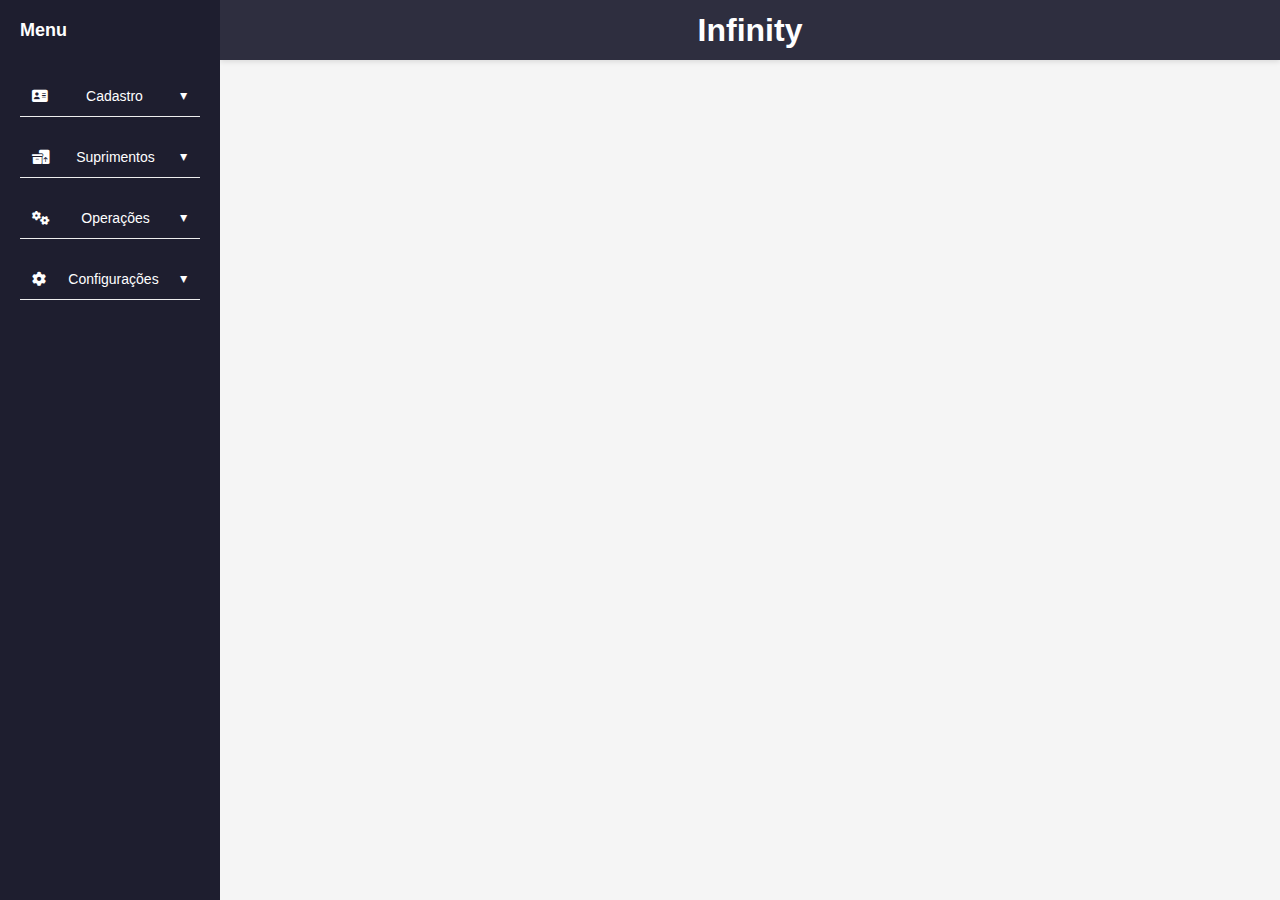
<file: pag_Princ/index.html>
<!DOCTYPE html>
<html lang="pt-br">
<head>
  <meta charset="UTF-8">
  <meta name="viewport" content="width=device-width, initial-scale=1.0">
  <title>Sistema Web</title>
  <link rel="stylesheet" href="https://cdnjs.cloudflare.com/ajax/libs/font-awesome/6.4.0/css/all.min.css">
  <link rel="stylesheet" href="style.css">
  <link rel="icon" type="image/png" sizes="64x64" href="../imagens/favicon.png">
</head>
<body>

  <!-- =========================
       Sidebar Fixa
  ========================= -->
  <aside class="sidebar">
    <h2>Menu</h2>

    <!-- Cadastro -->
    <ul class="menu">
      <li class="menu-item">
        <button class="menu-toggle" aria-expanded="false" aria-controls="submenu-1">
          <i class="fa-solid fa-address-card"></i> Cadastro
        </button>
        <ul id="submenu-1" class="submenu" aria-hidden="true">
          <li><button onclick="abrirSubmenu('../telas/cadastro/html/pessoas.html')"><i class="fa-solid fa-users"></i> Pessoas</button></li>
          <li><button onclick="abrirSubmenu('../telas/cadastro/html/cidades.html')"><i class="fa-solid fa-city"></i> Cidades</button></li>
          <li><button onclick="abrirSubmenu('../telas/cadastro/html/estados.html')"><i class="fa-solid fa-location-pin"></i> Estados</button></li>
          <li><button onclick="abrirSubmenu('../telas/cadastro/html/pais.html')"><i class="fa-solid fa-earth"></i> País</button></li>
        </ul>
      </li>
    </ul>

    <!-- Suprimentos -->
    <ul class="menu">
      <li class="menu-item">
        <button class="menu-toggle" aria-expanded="false" aria-controls="submenu-2">
          <i class="fa-solid fa-boxes-packing"></i> Suprimentos
        </button>
        <ul id="submenu-2" class="submenu" aria-hidden="true">
          <li><button><i class="fa-solid fa-boxes-stacked"></i> Produtos</button></li>
          <li><button><i class="fa-solid fa-ranking-star"></i> Classificação</button></li>
        </ul>
      </li>
    </ul>

    <!-- Operações -->
    <ul class="menu">
      <li class="menu-item">
        <button class="menu-toggle" aria-expanded="false" aria-controls="submenu-3">
          <i class="fa-solid fa-gears"></i> Operações
        </button>
        <ul id="submenu-3" class="submenu" aria-hidden="true">
          <li><button><i class="fa-solid fa-paste"></i> Orçamentos</button></li>
          <li><button><i class="fa-solid fa-clipboard-check"></i> Pedidos</button></li>
          <li><button><i class="fa-solid fa-receipt"></i> Notas Fiscais</button></li>
        </ul>
      </li>
    </ul>

    <!-- Configurações -->
    <ul class="menu">
      <li class="menu-item">
        <button class="menu-toggle" aria-expanded="false" aria-controls="submenu-4">
          <i class="fa-solid fa-gear"></i> Configurações
        </button>
        <ul id="submenu-4" class="submenu" aria-hidden="true">
          <li><button><i class="fa-solid fa-industry"></i> Empresa</button></li>
          <li><button><i class="fa-solid fa-sliders"></i> Sistema</button></li>
        </ul>
      </li>
    </ul>
  </aside>

  <!-- =========================
       Conteúdo Principal
  ========================= -->
  <div class="main">
    <!-- Topbar -->
    <div class="topbar">
      <h1>Infinity</h1>
    </div>

    <!-- Main interno -->
    <main>
      <div class="background-logo"></div>
      <iframe id="submenu-frame" src="" frameborder="0"></iframe>
    </main>
  </div>

  <script src="logica.js"></script>
</body>
</html>
</file>
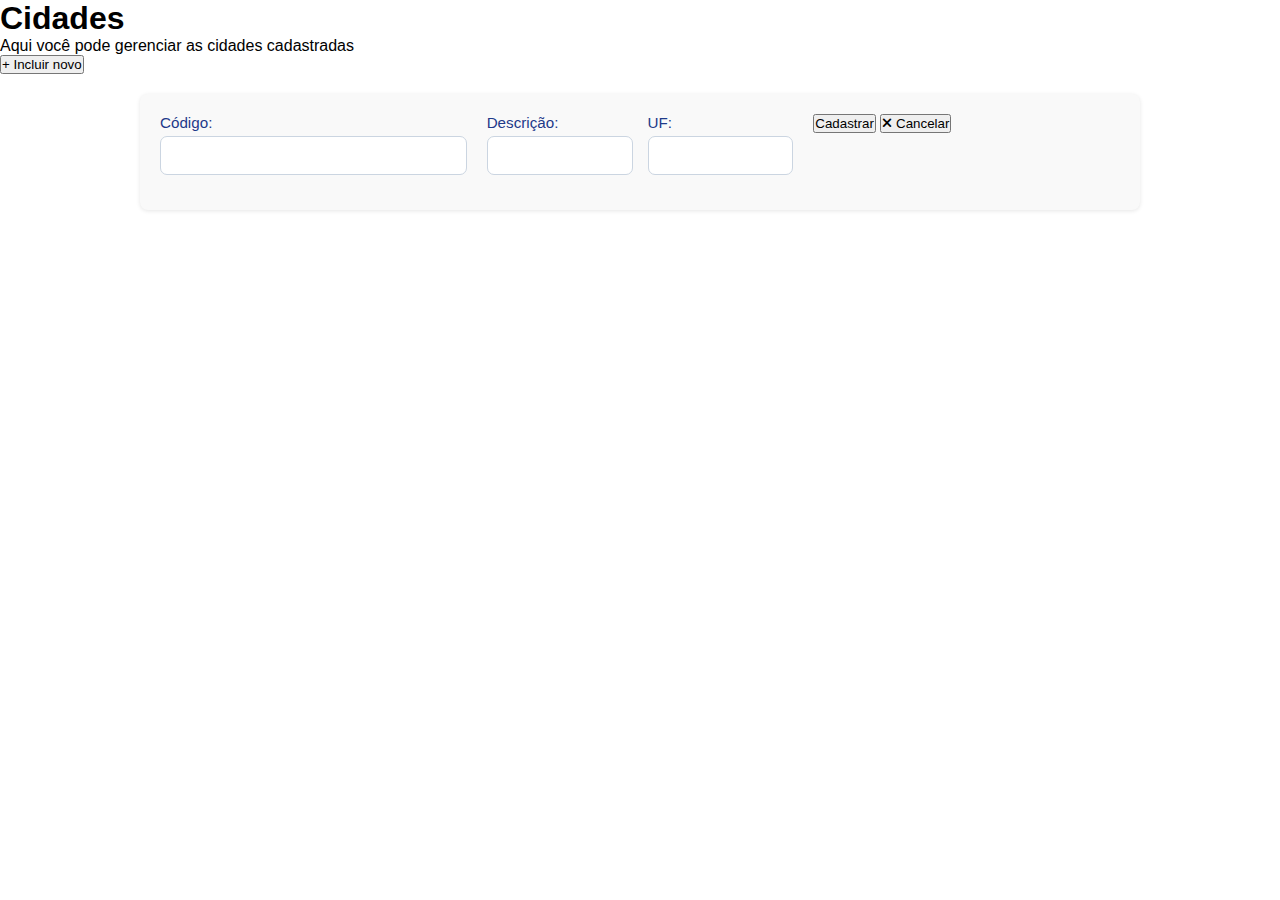
<file: telas/cadastro/html/cidades.html>
<!DOCTYPE html>
<html lang="pt-br">
<head>
  <meta charset="UTF-8">
  <meta name="viewport" content="width=device-width, initial-scale=1.0">
  <link rel="stylesheet" href="../css/pess.css">
  <link rel="stylesheet" href="https://cdnjs.cloudflare.com/ajax/libs/font-awesome/6.4.0/css/all.min.css">
  <title>Cadastro de Pessoas</title>
</head>
<body>
  <div class="page-wrapper">

    <!-- Cabeçalho -->
    <div class="header-container">
      <div class="header-left">
        <h1>Cidades</h1>
        <span>Aqui você pode gerenciar as cidades cadastradas</span>
      </div>
      <div class="header-right">
        <button id="btnIncluir" class="cad-novo">+ Incluir novo</button>
      </div>
    </div>

    <!-- Lista -->
    <section id="lista" class="lista-pessoas transicao ativo">
      <table class="crud">
        <thead></thead>
        <tbody id="tabela-dados"></tbody>
      </table>
    </section>  

    <!-- Formulário -->
    <section class="formulario-pessoa transicao" id="formulario">
      <form id="form">       

        <!-- Linha Código -->
        <div class="form-row full">
          <div class="form-group codigo">
            <label for="razao">Código:</label>
            <input type="text" id="razao" name="razao" required>
          </div>
        </div>

        <!-- Linha Descrição + UF -->
        <div class="form-row grid-dupla">
          <div class="form-group descricao">
            <label for="fantasia">Descrição:</label>
            <input type="text" id="fantasia" name="fantasia">
          </div>
          <div class="form-group uf">
            <label for="endereco">UF:</label>
            <input type="text" id="endereco" name="endereco" required>
          </div>
        </div>
        
        <div class="botoes-container">
          <button type="submit" class="btn-cadastrar">Cadastrar</button>
          <button type="reset" class="btn-excluir" id="btn-cancelar">
            <i class="fa fa-times"></i> Cancelar
          </button>
        </div>
      </form>
    </section> 

  </div>

  <script src="../js/tab.js"></script>
</body>
</html>
</file>
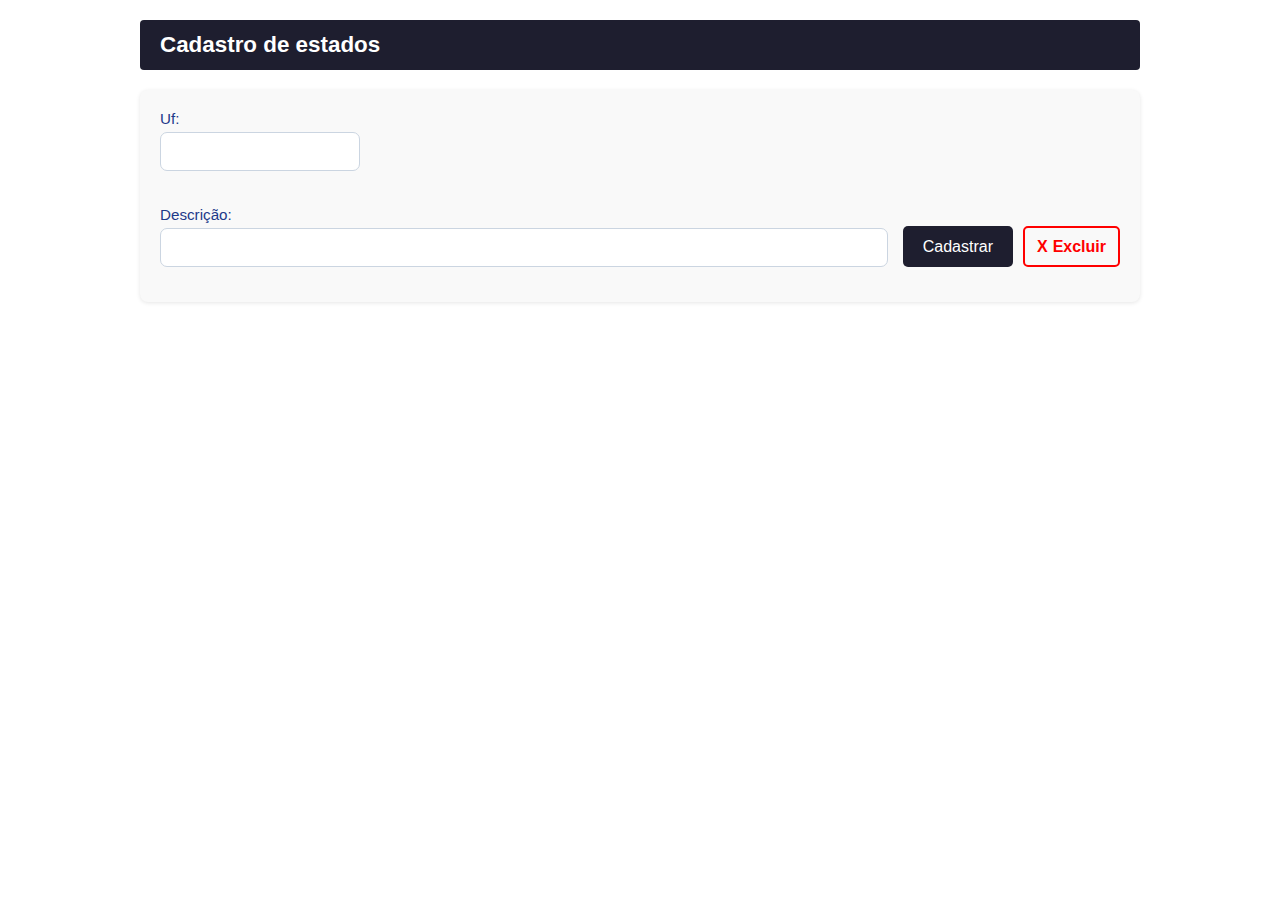
<file: telas/cadastro/html/estados.html>
<!DOCTYPE html>
<html lang="en">
<head>
    <meta charset="UTF-8">
    <meta name="viewport" content="width=device-width, initial-scale=1.0">
    <link rel="stylesheet" href="../css/cid.css">
</head>
<body>
    <h2>Cadastro de estados</h2>
    <form>
        <div class="form-row full">
            <div class="form-group cod">
                <label for="cod">Uf: </label>
                <input type="text" id="cod" name="cod" required>
            </div>
        </div>
        <div class="form-row linha2">   
            <div class="form-group desc">
                <label for="cep">Descrição:</label>
                <input type="text" id="cep" name="cep" required>
            </div>

        <div class="botoes-container">
            <button type="submit" class="btn-cadastrar">Cadastrar</button>
            <button type="reset" class="btn-excluir"><span class= "x">X</span> Excluir</button>
        </div>
    </form>
    
</body>
</html>
</file>
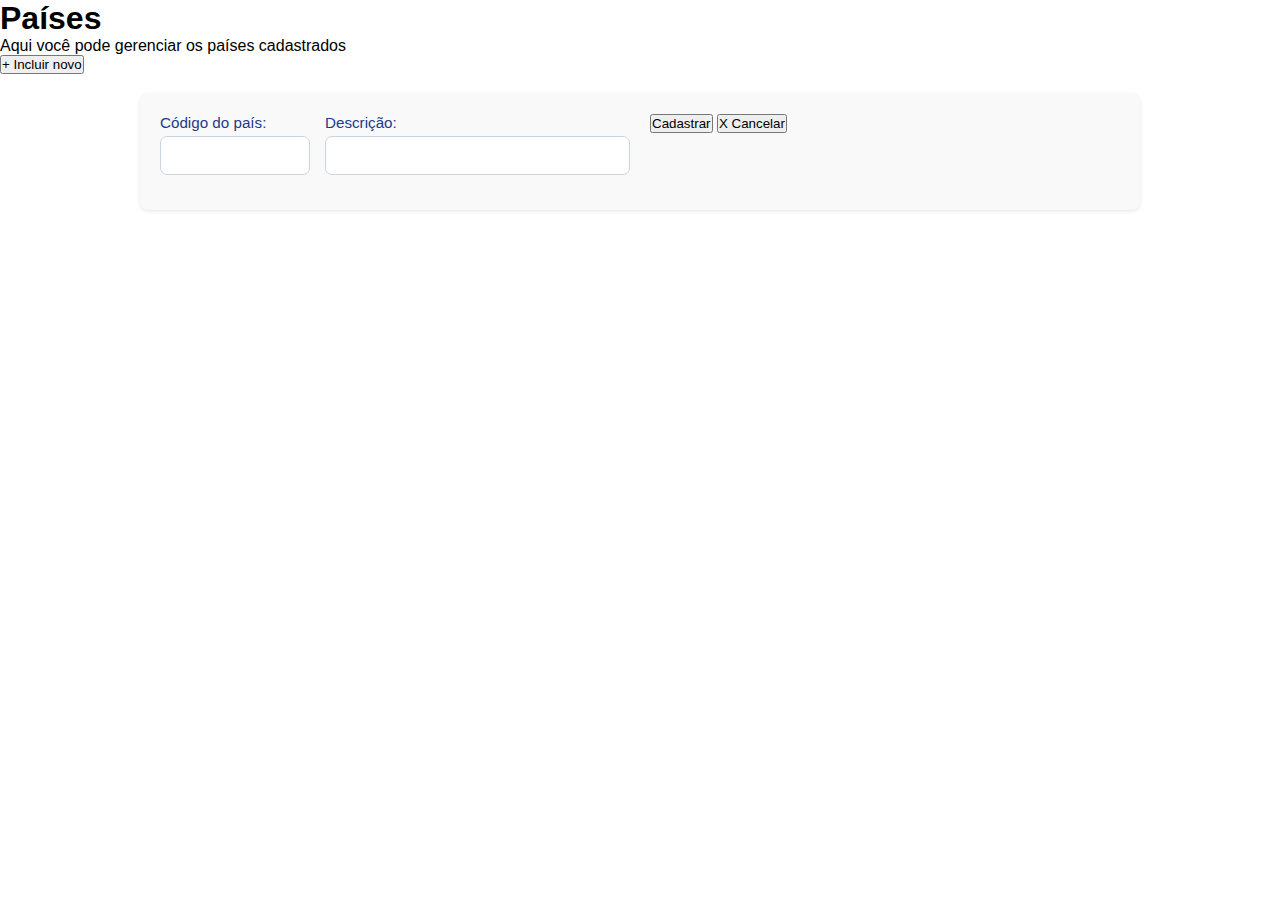
<file: telas/cadastro/html/pais.html>
<!DOCTYPE html>
<html lang="pt-br">
<head>
  <meta charset="UTF-8">
  <meta name="viewport" content="width=device-width, initial-scale=1.0">
  <link rel="stylesheet" href="https://cdnjs.cloudflare.com/ajax/libs/font-awesome/6.4.0/css/all.min.css">
  <link rel="stylesheet" href="../css/pess.css">
  <title>Cadastro de Países</title>
</head>
<body>
  <div class="page-wrapper">

    <!-- Cabeçalho -->
    <div class="header-container">
      <div class="header-left">
        <h1>Países</h1>
        <span>Aqui você pode gerenciar os países cadastrados</span>
      </div>
      <div class="header-right">
        <button id="btnIncluir" class="cad-novo">+ Incluir novo</button>
      </div>
    </div>

    <!-- Lista de países -->
    <section id="lista" class="lista-pessoas transicao ativo">
      <table class="crud">
        <thead></thead>
        <tbody id="tabela-dados"></tbody>
      </table>
    </section>

    <!-- Formulário -->
    <section class="formulario-pessoa transicao" id="formulario">
      <form id="form">

        <div class="form-row">
          <div class="form-group" style="flex: 0 0 150px;"> <!-- menor para código -->
            <label for="cod">Código do país:</label>
            <input type="text" id="cod" name="cod" required>
          </div>

          <div class="form-group" style="flex: 1;"> <!-- maior para descrição -->
            <label for="descricao">Descrição:</label>
            <input type="text" id="descricao" name="descricao" required>
          </div>
        </div>

        <div class="botoes-container">
          <button type="submit" class="btn-cadastrar">Cadastrar</button>
          <button type="reset" class="btn-excluir" id="btn-cancelar">
            <span class="x">X</span> Cancelar
          </button>
        </div>

      </form>
    </section>

  </div>

  <script src="../js/tab.js"></script>
</body>
</html>
</file>
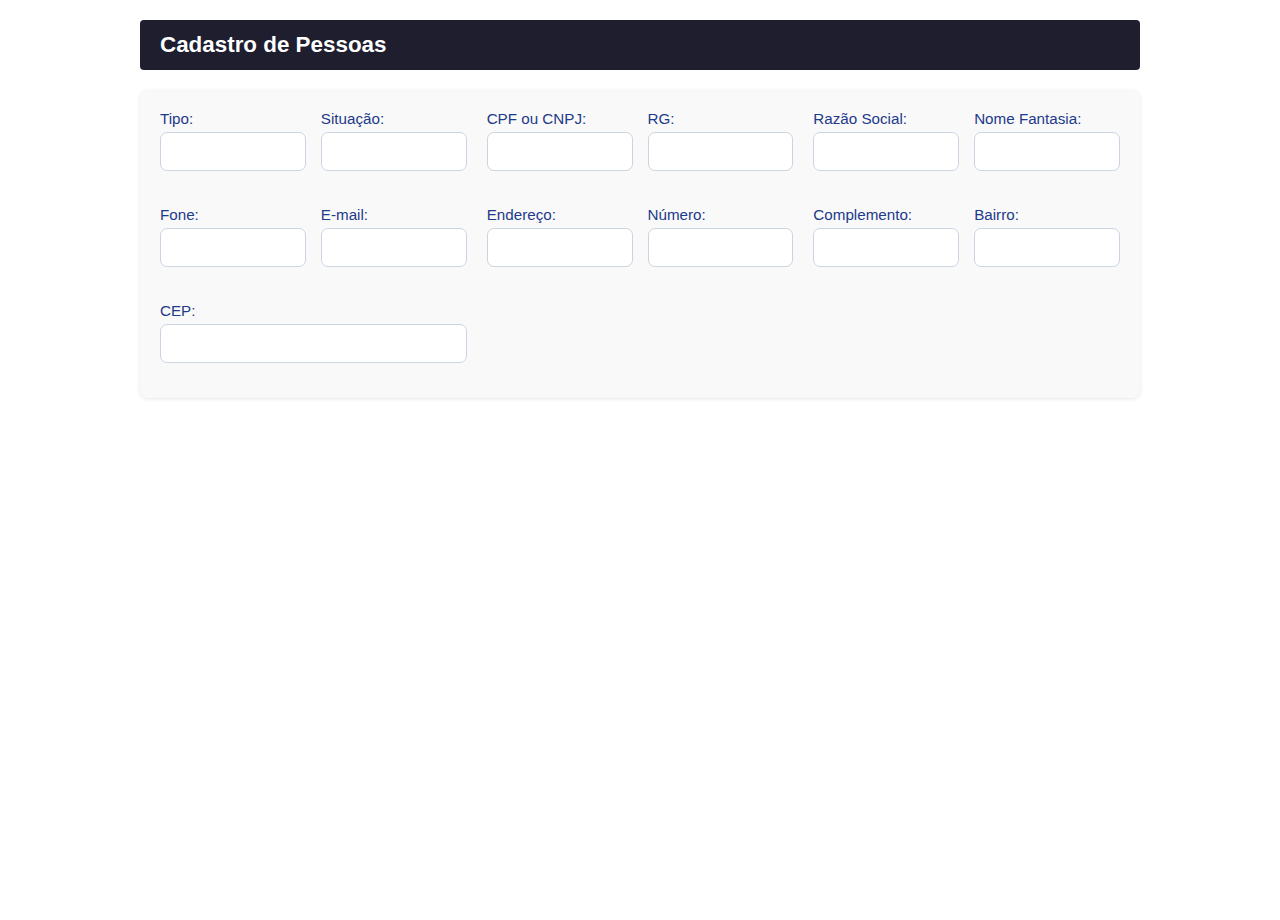
<file: telas/cadastro/html/pessoas.html>
<!DOCTYPE html>
<html lang="pt-br">
<head>
    <meta charset="UTF-8">
    <meta name="viewport" content="width=device-width, initial-scale=1.0">
    <link rel="stylesheet" href="../css/pess.css">
</head>
<body>
    <h2>Cadastro de Pessoas</h2>
    <form>
        <div class="form-row">
            <div class="form-group">
                <label for="tipo">Tipo:</label>
                <input type="text" id="tipo" name="tipo" required>
            </div>
            <div class="form-group">
                <label for="situacao">Situação:</label>
                <input type="text" id="situacao" name="situacao" required>
            </div>
        </div>

        <div class="form-row">
            <div class="form-group">
                <label for="cnpf">CPF ou CNPJ:</label>
                <input type="text" id="cnpf" name="cnpf" required>
            </div>
            <div class="form-group">
                <label for="rg">RG:</label>
                <input type="text" id="rg" name="rg" required>
            </div>
        </div>

        <div class="form-row">
            <div class="form-group">
                <label for="razao">Razão Social:</label>
                <input type="text" id="razao" name="razao" required>
            </div>
            <div class="form-group">
                <label for="nm_fant">Nome Fantasia:</label>
                <input type="text" id="nm_fant" name="nm_fant" required>
            </div>
        </div>

        <div class="form-row">
            <div class="form-group">
                <label for="fone">Fone:</label>
                <input type="text" id="fone" name="fone" required>
            </div>
            <div class="form-group">
                <label for="email">E-mail:</label>
                <input type="text" id="email" name="email" required>
            </div>
        </div>

        <div class="form-row">
            <div class="form-group">
                <label for="endereco">Endereço:</label>
                <input type="text" id="endereco" name="endereco" required>
            </div>
            <div class="form-group">
                <label for="nmr">Número:</label>
                <input type="text" id="nmr" name="nmr" required>
            </div>
        </div>

        <div class="form-row">
            <div class="form-group">
                <label for="complemento">Complemento:</label>
                <input type="text" id="complemento" name="complemento" required>
            </div>
            <div class="form-group">
                <label for="bairro">Bairro:</label>
                <input type="text" id="bairro" name="bairro" required>
            </div>
        </div>

        <div class="form-row">
            <div class="form-group">
                <label for="cep">CEP:</label>
                <input type="text" id="cep" name="cep" required>
            </div>
        </div>
    </form>
</body>
</html>
</file>
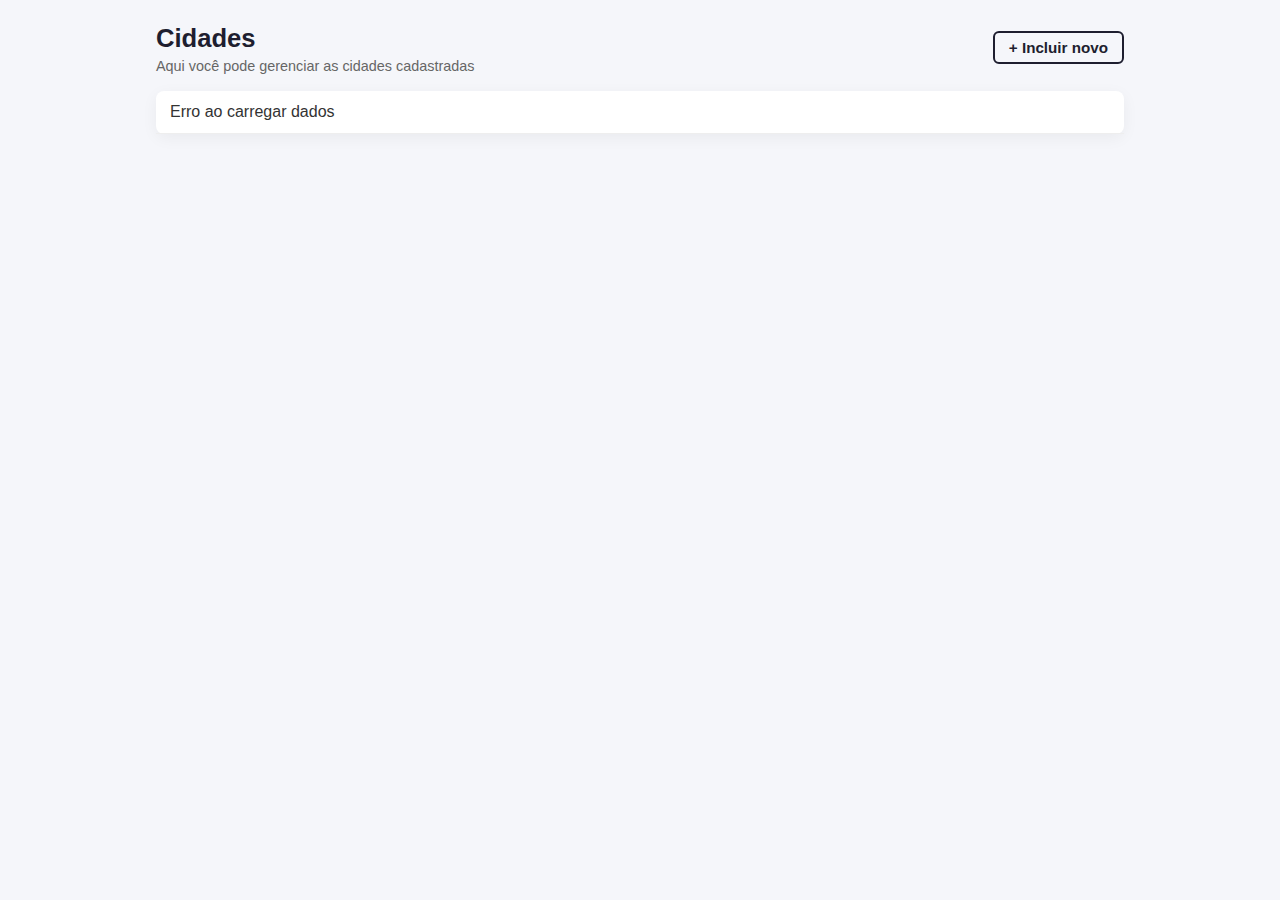
<file: Front_end/telas/cadastro/html/cidades.html>
<!DOCTYPE html>
<html lang="pt-br">
<head>
  <meta charset="UTF-8">
  <meta name="viewport" content="width=device-width, initial-scale=1.0">
  <link rel="stylesheet" href="../css/pess.css">
  <link rel="stylesheet" href="https://cdnjs.cloudflare.com/ajax/libs/font-awesome/6.4.0/css/all.min.css">
  <title>Cadastro de Cidades</title>
</head>
<body>
  <div class="page-wrapper">

    <!-- Cabeçalho -->
    <div class="header-container">
      <div class="header-left">
        <h1>Cidades</h1>
        <span>Aqui você pode gerenciar as cidades cadastradas</span>
      </div>
      <div class="header-right">
        <button id="btnIncluir" class="cad-novo">+ Incluir novo</button>
      </div>
    </div>

    <!-- Lista de registros -->
    <section id="lista" class="lista-pessoas transicao ativo" data-entity="cidades">
      <table class="crud">
        <thead></thead>
        <tbody id="tabela-dados"></tbody>
      </table>
    </section>  

    <!-- Formulário de cadastro/edição -->
    <section class="formulario-pessoa transicao" id="formulario">
      <form id="form">       

        <!-- Código -->
        <div class="form-row full">
          <div class="form-group codigo">
            <label for="cd_cidade">Código:</label>
            <input type="text" id="cd_cidade" name="cd_cidade" required>
          </div>
        </div>

        <!-- Nome da Cidade -->
        <div class="form-row full">
          <div class="form-group descricao">
            <label for="nm_cidade">Nome da Cidade:</label>
            <input type="text" id="nm_cidade" name="nm_cidade" required>
          </div>
        </div>

        <!-- UF e Código do País -->
        <div class="form-row grid-dupla">
          <div class="form-group uf">
            <label for="uf">UF:</label>
            <input type="text" id="uf" name="uf">
          </div>
          <div class="form-group pais">
            <label for="cd_pais">Código do País:</label>
            <input type="text" id="cd_pais" name="cd_pais">
          </div>
        </div>
        
        <!-- Botões -->
        <div class="botoes-container">
          <button type="submit" class="btn-cadastrar">Cadastrar</button>
          <button type="reset" class="btn-excluir" id="btn-cancelar">
            <i class="fa fa-times"></i> Cancelar
          </button>
        </div>
      </form>
    </section> 

  </div>

  <!-- JS do CRUD -->
  <script src="../js/tab.js"></script>
</body>
</html>
</file>
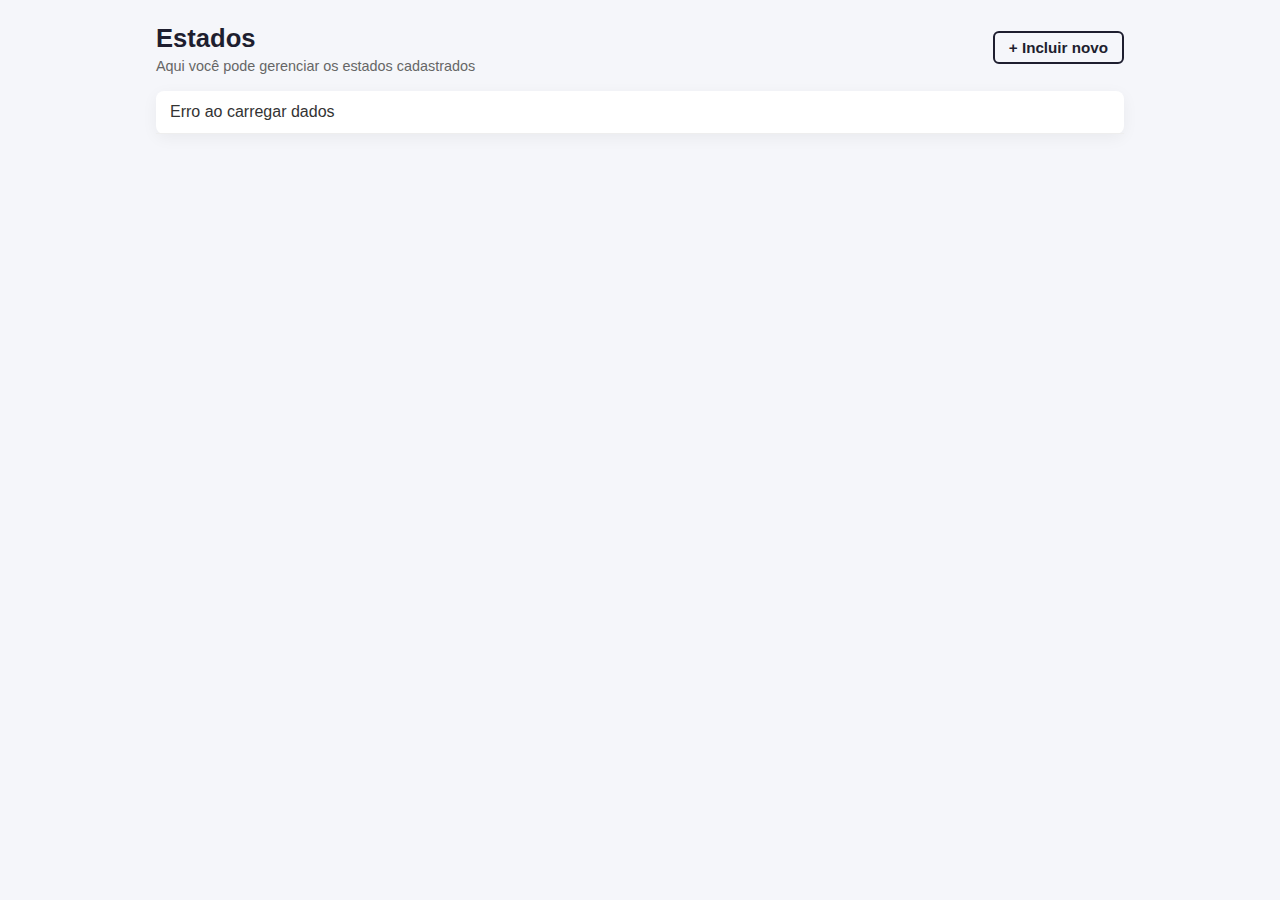
<file: Front_end/telas/cadastro/html/estados.html>
<!DOCTYPE html>
<html lang="pt-br">
<head>
  <meta charset="UTF-8">
  <meta name="viewport" content="width=device-width, initial-scale=1.0">
  <link rel="stylesheet" href="https://cdnjs.cloudflare.com/ajax/libs/font-awesome/6.4.0/css/all.min.css">
  <link rel="stylesheet" href="../css/pess.css">
  <title>Cadastro de estados</title>
</head>
<body>
  <div class="page-wrapper">

    <!-- Cabeçalho -->
    <div class="header-container">
      <div class="header-left">
        <h1>Estados</h1>
        <span>Aqui você pode gerenciar os estados cadastrados</span>
      </div>
      <div class="header-right">
        <button id="btnIncluir" class="cad-novo">+ Incluir novo</button>
      </div>
    </div>

    <!-- Lista de países -->
    <section id="lista" class="lista-pessoas transicao ativo" data-entity="estados">
      <table class="crud">
        <thead></thead>
        <tbody id="tabela-dados"></tbody>
      </table>
    </section>

    <!-- Formulário -->
    <section class="formulario-pessoa transicao" id="formulario">
      <form id="form">
        <!-- Linha UF -->
        <div class="form-row full">
            <div class="form-group uf">
                <label for="cod">UF: </label>
                <input type="text" id="cod" name="cod" required>
            </div>
        </div>

        <!-- Linha Descrição -->
        <div class="form-row full">   
            <div class="form-group descricao">
                <label for="cep">Descrição:</label>
                <input type="text" id="cep" name="cep" required>
            </div>
        </div>

        <!-- Botões -->
        <div class="botoes-container">
            <button type="submit" class="btn-cadastrar">Cadastrar</button>
            <button type="reset" id="btn-cancelar" class="btn-excluir"><span class="x">X</span> Excluir</button>
        </div>
      </form>
    </section>
  </div>
  <script src="../js/tab.js"></script>
</body>
</html>
</file>
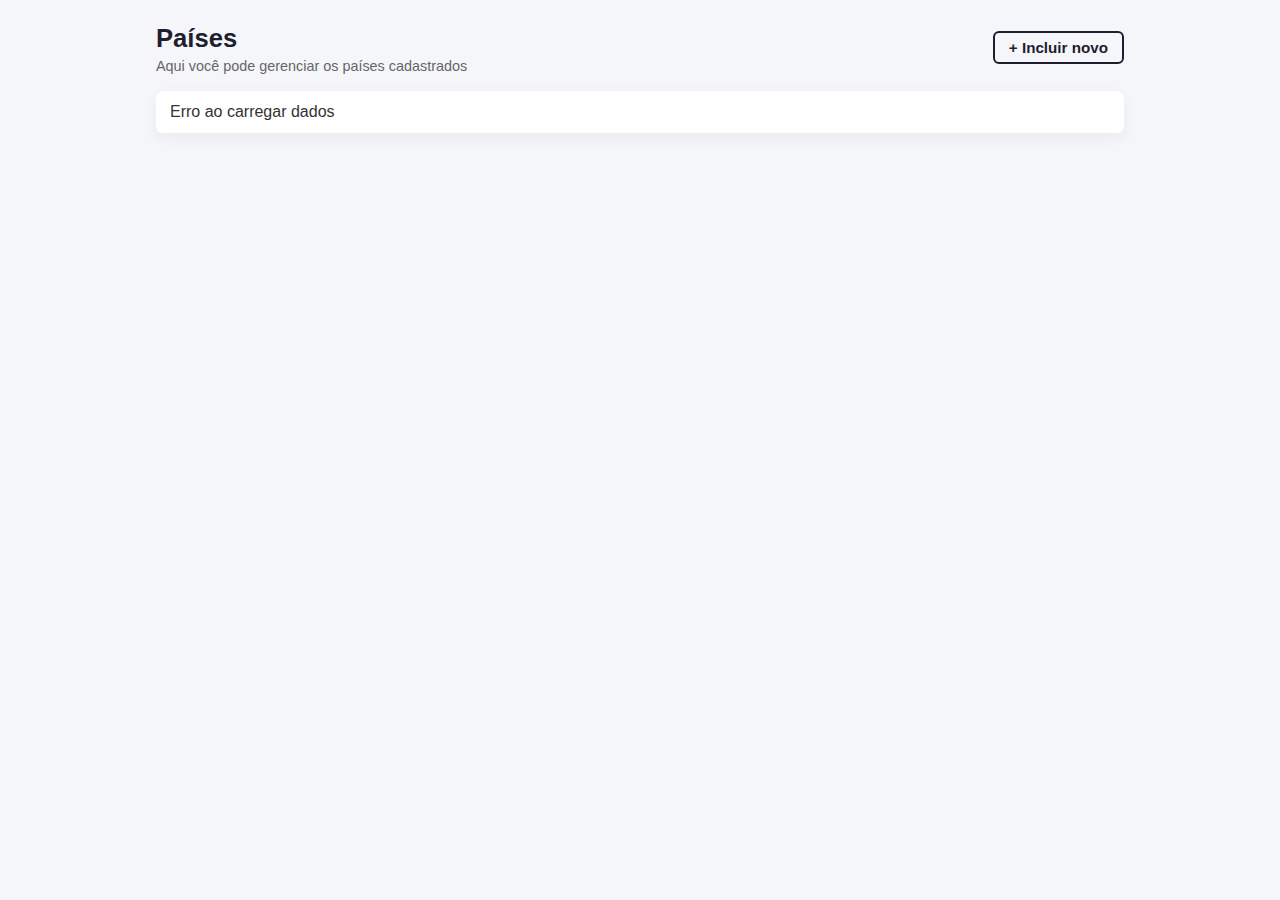
<file: Front_end/telas/cadastro/html/pais.html>
<!DOCTYPE html>
<html lang="pt-br">
<head>
  <meta charset="UTF-8">
  <meta name="viewport" content="width=device-width, initial-scale=1.0">
  <link rel="stylesheet" href="https://cdnjs.cloudflare.com/ajax/libs/font-awesome/6.4.0/css/all.min.css">
  <link rel="stylesheet" href="../css/pess.css">
  <title>Cadastro de Países</title>
</head>
<body>
  <div class="page-wrapper">

    <!-- Cabeçalho -->
    <div class="header-container">
      <div class="header-left">
        <h1>Países</h1>
        <span>Aqui você pode gerenciar os países cadastrados</span>
      </div>
      <div class="header-right">
        <button id="btnIncluir" class="cad-novo">+ Incluir novo</button>
      </div>
    </div>

    <!-- Lista de países -->
    <section id="lista" class="lista-pessoas transicao ativo " data-entity="paises">
      <table class="crud">
        <thead></thead>
        <tbody id="tabela-dados"></tbody>
      </table>
    </section>

    <!-- Formulário -->
    <section class="formulario-pessoa transicao" id="formulario">
      <form id="form">

        <div class="form-row">
          <div class="form-group" style="flex: 0 0 150px;"> <!-- menor para código -->
            <label for="cod">Código do país:</label>
            <input type="text" id="cod" name="cod" required>
          </div>

          <div class="form-group" style="flex: 1;"> <!-- maior para descrição -->
            <label for="descricao">Descrição:</label>
            <input type="text" id="descricao" name="descricao" required>
          </div>
        </div>

        <div class="botoes-container">
          <button type="submit" class="btn-cadastrar">Cadastrar</button>
          <button type="reset" class="btn-excluir" id="btn-cancelar">
            <span class="x">X</span> Cancelar
          </button>
        </div>

      </form>
    </section>

  </div>

  <script src="../js/tab.js"></script>
</body>
</html>
</file>
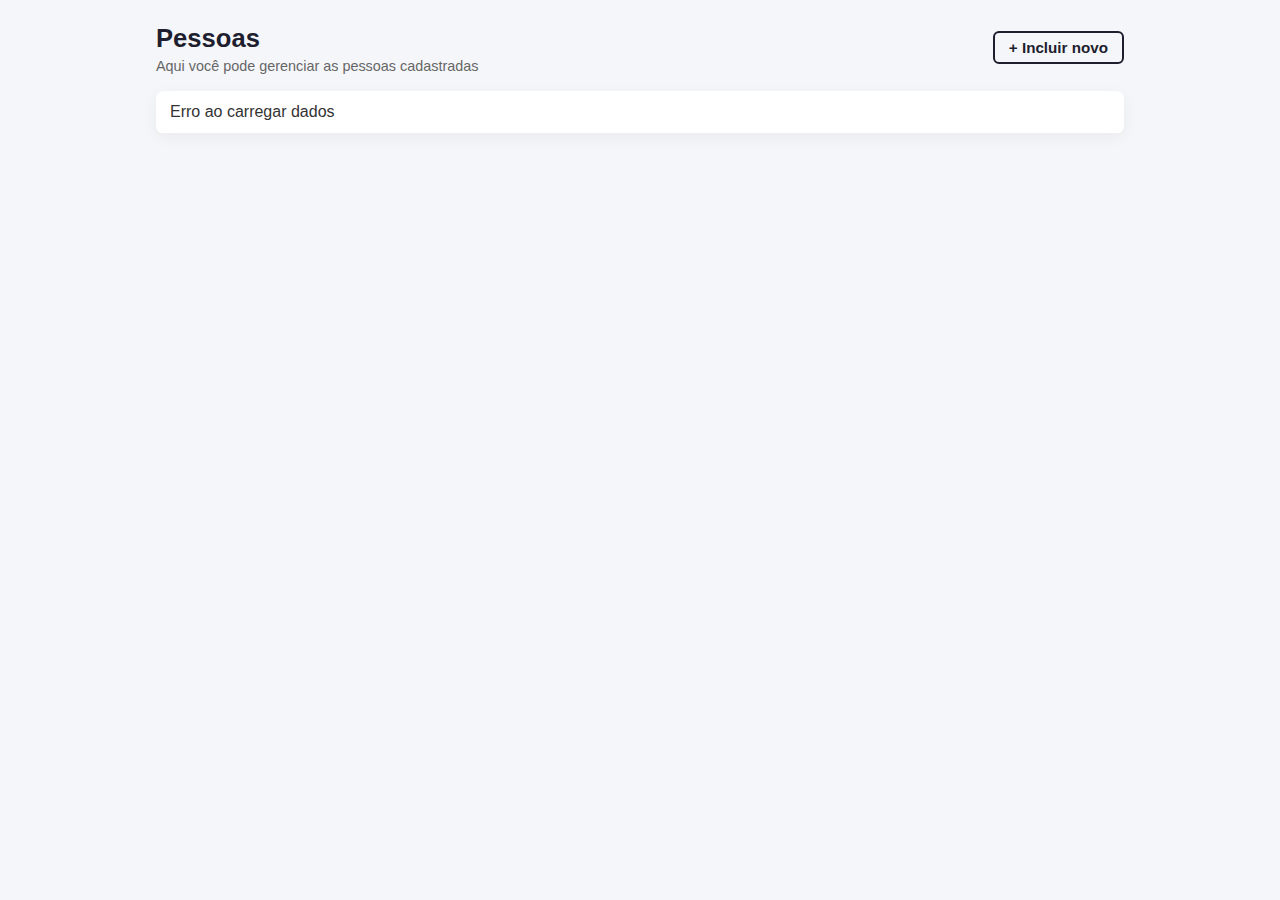
<file: Front_end/telas/cadastro/html/pessoas.html>
<!DOCTYPE html>
<html lang="pt-br">
<head>
  <meta charset="UTF-8">
  <meta name="viewport" content="width=device-width, initial-scale=1.0">
  <link rel="stylesheet" href="../css/pess.css">
  <link rel="stylesheet" href="https://cdnjs.cloudflare.com/ajax/libs/font-awesome/6.4.0/css/all.min.css">
  <title>Cadastro de Pessoas</title>
</head>
<body>
  <div class="page-wrapper">

    <!-- Cabeçalho -->
    <div class="header-container">
      <div class="header-left">
        <h1>Pessoas</h1>
        <span>Aqui você pode gerenciar as pessoas cadastradas</span>
      </div>
      <div class="header-right">
        <button id="btnIncluir" class="cad-novo">+ Incluir novo</button>
      </div>
    </div>

    <!-- Lista -->
    <section id="lista" class="lista-pessoas transicao ativo" data-entity="pessoas">
      <table class="crud">
        <thead></thead>
        <tbody id="tabela-dados"></tbody>
      </table>
    </section>  

    <!-- Formulário -->
    <section class="formulario-pessoa transicao" id="formulario">
      <form id="form">

        <div class="form-row">
          <div class="form-group">
            <label for="tipo">* Tipo</label>
            <select id="tipo" name="tipo" required>
              <option value="">Selecione...</option>
              <option value="fisica">Pessoa Física</option>
              <option value="juridica">Pessoa Jurídica</option>
              <option value="exterior">Exterior</option>
              <option value="outro">Outro</option>
            </select>
          </div>
          <div class="form-group">
            <label for="cnpf">* CNPJ/CPF</label>
            <input type="text" id="cpf" name="cpf" maxlength="18" required>
          </div>
        </div>
        
        <div class="form-row full">
          <div class="form-group">
            <label for="razao">* Nome/Razão Social</label>
            <input type="text" id="razao" name="razao" required>
          </div>
        </div>

        <div class="form-row full">
          <div class="form-group">
            <label for="fantasia">Fantasia</label>
            <input type="text" id="fantasia" name="fantasia">
          </div>
        </div>
        
        <div class="form-row">
          <div class="form-group">
            <label for="endereco">Endereço</label>
            <input type="text" id="endereco" name="endereco" >
          </div>
          <div class="form-group">
            <label for="numero">Número</label>
            <input type="text" id="numero" name="numero" >
          </div>
        </div>

        <div class="form-row">
          <div class="form-group">
            <label for="bairro">Bairro</label>
            <input type="text" id="bairro" name="bairro">
          </div>
          <div class="form-group">
            <label for="complemento">Complemento</label>
            <input type="text" id="complemento" name="complemento">
          </div>
        </div>

        <div class="form-row">
          <div class="form-group">
            <label for="cidade">Cidade</label>
            <input type="text" id="cidade" name="cidade">
          </div>
          <div class="form-group">
            <label for="cep">CEP</label>
            <input type="text" id="cep" name="cep"  placeholder="xxxxx-xxx">
          </div>
        </div>
        
        <div class="form-row">
          <div class="form-group">
            <label for="email">Email</label>
            <input type="email" id="email" name="email" placeholder="@">
          </div>
          <div class="form-group">
            <label for="fone">* Fone</label>
            <input type="text" id="telefone" name="telefone" required placeholder="(xx) xxxxx-xxxx">
          </div>
        </div>

        <div class="botoes-container">
          <button type="submit" class="btn-cadastrar">Cadastrar</button>
          <button type="reset" class="btn-excluir" id="btn-cancelar">
            <i class="fa fa-times"></i> Cancelar
          </button>
        </div>

      </form>
    </section> 

  </div>

  <script src="../js/tab.js"></script>
</body>
</html>
</file>
<file: pag_Princ/style.css>
/* Reset básico */
* {
  margin: 0;
  padding: 0;
  box-sizing: border-box;
  font-family: 'Segoe UI', sans-serif;
}

/* Sidebar */
.sidebar 
{
  position: fixed;
  left: 0;
  top: 0;
  width: 220px;
  height: 100vh;
  background-color: #1E1E2F; 
  color: #fff;
  padding: 20px;
  display: flex;
  flex-direction: column;
  gap: 20px;
}

.sidebar h2 
{
  font-size: 18px;
  margin-bottom: 15px;
}

.sidebar ul 
{
  list-style: none;
}

.sidebar ul li a 
{
  text-decoration: none;
  color: #fff;
  display: block;
  padding: 10px;
  border-radius: 5px;
  transition: 0.3s;
}

.sidebar ul li a:hover 
{
  background-color: #343454; /* efeito hover */
}

/*Menu*/
.menu
{
  list-style: none;
  margin: 0;
  padding: 0;
}

.menu-item
{
  border-bottom: 1px solid #eee;
}

.menu-toggle
{
  width: 100%;
  background: none;
  border: none;
  text-align: left;
  padding: 12px;
  font-size: 14px;
  cursor: pointer;
  display: flex;
  justify-content: space-between;
  align-items: center;
  color: #ffffff;
}

.menu-toggle::after
{
  content: "▸";
  transition: transform 0.3s;
}

.menu-toggle[aria-expanded="true"]::after
{
  transform: rotate(90deg);
}

.submenu
{
  list-style: none;
  max-height: 0;
  overflow: hidden;
  transition: max-height 0.3s erase;
  margin: 0;
  padding: 0 0 0 20px;
  display: none;
}
.submenu.menu-toggle[aria-expanded="true"]::after
{
  max-height: 500pxx;
}

.submenu li
{
  padding: 5px 0px;
  font-size: 13px;
  color: #555;
  cursor: pointer;
}

.submenu li:hover
{
  background: #f0f0f0;
}


/* Main content */
.main
{
  margin-left: 220px;
  min-height: 100vh;
  background-color: #F5F5F5;
}

/* Topbar */
.topbar {
  position: center;
  justify-content: center;
  height: 60px;
  background-color: #2E2E3F;
  color: #fff;
  display: flex;
  align-items: center;
  padding: 0 20px;
  box-shadow: 0 2px 5px rgba(0,0,0,0.1);
}

/* Content */
.content 
{
  padding: 20px;
}
</file>
<file: telas/cadastro/css/pess.css>
/* Reset básico */
* {
    margin: 0;
    padding: 0;
    box-sizing: border-box;
    font-family: 'Segoe UI', Tahoma, Geneva, Verdana, sans-serif;
}

/* Corpo do iframe */
html, body {
    width: 100%;
    height: 100%;
    background-color: #fff;
}

/* Título */
h2 {
    background-color: #1E1E2F;
    color: #fff;
    padding: 12px 20px;
    border-radius: 4px;
    margin: 20px auto;
    max-width: 1000px;
    font-size: 1.4em;
}

/* Formulário principal */
form {
    display: grid;
    grid-template-columns: repeat(auto-fit, minmax(250px, 1fr));
    gap: 20px;
    max-width: 1000px;
    margin: 20px auto;
    padding: 20px;
    background-color: #f9f9f9;
    border-radius: 8px;
    box-shadow: 0 1px 4px rgba(0,0,0,0.1);
}

.form-row {
    display: flex;
    gap: 15px;
    margin-bottom: 15px;
    flex-wrap: wrap;
}

.form-group {
    flex: 1;
    display: flex;
    flex-direction: column;
}


.form-group.full {
    flex: 100%;
}

.form-group.full input {
    width: 313%;
}
.form-group input, 
.form-group select {
    width: 103%;
    padding: 8px 12px;
    border-radius: 6px;
    border: 1px solid #ccc;
    font-size: 16px;
}

/* Labels */
label {
    margin-bottom: 5px;
    font-weight: 500;
    color: #1e3a8a;
    font-size: 0.95em;
}

/* Inputs */
input[type="text"], input[type="number"], input[type="email"] {
    width: 100%;
    padding: 10px 12px;
    border: 1px solid #cbd5e1;
    border-radius: 7px;
    font-size: 0.95em;
    box-sizing: border-box;
    transition: border-color 0.3s, box-shadow 0.3s;
}

/* Input focus */
input:focus {
    border-color: #1e3a8a;
    box-shadow: 0 0 5px rgba(30, 58, 138, 0.3);
    outline: none;
}

/* Responsividade */
@media (max-width: 768px) {
    form {
        grid-template-columns: 1fr 1fr; /* 2 colunas em telas médias */
    }
}

@media (max-width: 500px) {
    form {
        grid-template-columns: 1fr; /* 1 coluna em telas pequenas */
    }
}


.form-row.botoes {
  display: flex !important;
  justify-content: flex-end; /* botão vai pra direita */
  align-items: center;       /* centraliza só verticalmente */
}

/* Estilo só do botão */
button.btn {
  background-color: #1d1d2e; /* cor do seu sistema */
  color: #fff;
  padding: 8px 16px;
  border: none;
  border-radius: 6px;
  font-size: 14px;
  cursor: pointer;
  width: auto; /* 🔑 não deixa esticar */
  height: auto; /* 🔑 não deixa esticar */
  transition: background 0.3s ease;
}

button.btn:hover {
  background-color: #2a2a40;
}
</file>
<file: telas/cadastro/css/cid.css>
/* Reset básico */
* {
    margin: 0;
    padding: 0;
    box-sizing: border-box;
    font-family: 'Segoe UI', Tahoma, Geneva, Verdana, sans-serif;
}


/* Título */
h2 {
    background-color: #1E1E2F;
    color: #fff;
    padding: 12px 20px;
    border-radius: 4px;
    margin: 20px auto;
    max-width: 1000px;
    font-size: 1.4em;
}

/* Formulário principal */
form {
    display: grid;
    grid-template-columns: repeat(auto-fit, minmax(250px, 1fr));
    gap: 20px;
    max-width: 1000px;
    margin: 20px auto;
    padding: 20px;
    background-color: #f9f9f9;
    border-radius: 8px;
    box-shadow: 0 1px 4px rgba(0,0,0,0.1);
}

.form-row {
    display: flex;
    gap: 15px;
    margin-bottom: 15px;
}

.form-row:first-of-type
{
    display: block;
}

.form-group {
    display: flex;
    flex-direction: column;
} 

.form-group.cod
{
    flex: 0 0 200px;
    max-width: 200px;
}
.form-group.desc
{
    flex: 1;
    min-width: 0;
}
.form-group.uf
{
    flex: 0 0 80px;
    max-width: 80px;
}

.form-row.full
{
    grid-column:1/-1;
    display: flex;
    gap: 15px;
    margin-bottom: 15px;
}

.form-row.linha2
{
    grid-column: 1 / -1;   
    display: flex;       
    gap: 15px;
}

.botoes-container 
{
  display: flex;         
  gap: 10px;               
  margin-top: 20px; 
  justify-content: center; 
  grid-column: 1 / -1; 
}

.btn-cadastrar 
{
  background-color: #1E1E2F; 
  color: white;
  border: none;
  padding: 10px 20px;
  font-size: 16px;
  border-radius: 5px;
  cursor: pointer;
  transition: background-color 0.2s;
}

.btn-cadastrar:hover 
{
  background-color: #ddd;
}

.btn-excluir 
{
  background-color: transparent;
  border: 2px solid red;
  color: red;
  font-weight: bold;
  font-size: 16px;
  padding: 5px 12px;     
  border-radius: 5px;
  cursor: pointer;
  display: flex;
  align-items: center;
  gap: 5px;              
  transition: background-color 0.2s, color 0.2s;
}

.btn-excluir:hover 
{
  background-color: red;
  color: white;
}

/* Labels */
label 
{
    margin-bottom: 5px;
    font-weight: 500;
    color: #1e3a8a;
    font-size: 0.95em;
}

/* Inputs */
input[type="text"], input[type="number"], input[type="email"] {
    width: 100%;
    padding: 10px 12px;
    border: 1px solid #cbd5e1;
    border-radius: 7px;
    font-size: 0.95em;
    box-sizing: border-box;
    transition: border-color 0.3s, box-shadow 0.3s;
}

/* Input focus */
input:focus {
    border-color: #1e3a8a;
    box-shadow: 0 0 5px rgba(30, 58, 138, 0.3);
    outline: none;
}

/* Responsividade */
@media (max-width: 500px) {
  .form-row.linha2 {
    flex-direction: column;
  }
  .form-group.cod, .form-group.uf {
    flex: 1 1 auto;
    max-width: none;
  }
}
</file>
<file: Front_end/telas/cadastro/css/pess.css>
/* Reset */
* {
  margin: 0;
  padding: 0;
  box-sizing: border-box;
  font-family: 'Segoe UI', Tahoma, Geneva, Verdana, sans-serif;
}
html, body {
  width: 100%;
  min-height: 100%;
  background-color: #f5f6fa;
  color: #333;
  overflow-x: hidden;
}
.page-wrapper {
  max-width: 1000px;
  margin: 20px auto;
  padding: 0 16px;
  position: relative;
}

/* Cabeçalho */
.header-container {
  display: flex;
  justify-content: space-between;
  align-items: center;
  margin-bottom: 16px;
}
.header-left h1 {
  font-size: 1.6rem;
  margin: 4px 0;
  color: #1E1E2F;
}
.header-left span {
  font-size: 0.9rem;
  color: #666;
}
.cad-novo {
  background: transparent;
  color: #1E1E2F;
  border: 2px solid #1E1E2F;
  border-radius: 6px;
  font-weight: bold;
  font-size: 0.95rem;
  cursor: pointer;
  padding: 6px 14px;
  transition: 0.2s;
}
.cad-novo:hover {
  background-color: #1E1E2F;
  color: #fff;
}

/* Lista */
.lista-pessoas {
  transition: opacity 0.4s ease, transform 0.4s ease;
}
.lista-pessoas.ativo { opacity: 1; pointer-events: auto; }
.lista-pessoas.inativo { opacity: 0; pointer-events: none; }

/* Tabela */
.crud {
  width: 100%;
  border-collapse: collapse;
  margin: 5px 0 30px;
  background: #fff;
  border-radius: 8px;
  box-shadow: 0 4px 16px rgba(0,0,0,0.05);
}
.crud thead th {
  text-align: left;
  padding: 12px 14px;
  font-weight: 600;
  color: #fff;
  background-color: #1E1E2F;
  position: sticky;
  top: 0;
  z-index: 2;
}
.crud td {
  padding: 12px 14px;
  border-bottom: 1px solid #eee;
  word-wrap: break-word;
}

/* Formulário */
.formulario-pessoa {
  background-color: #fff;
  padding: 18px;
  border-radius: 8px;
  box-shadow: 0 6px 24px rgba(0,0,0,0.05);  
  opacity: 0;
  pointer-events: none;
  transition: all 0.4s ease;
  position: fixed;
  top: 20px;
  left: 50%;
  transform: translate(-50%, 20px);
  width: 95%;
  max-width: 900px;
  max-height: 90vh;
  overflow-y: auto;
  z-index: 10;
}
.formulario-pessoa.ativo {
  opacity: 1;
  pointer-events: auto;
  transform: translate(-50%, 0);
}
form {
  display: flex;
  flex-direction: column;
  gap: 18px;
}
.form-row { 
  display: flex; 
  flex-wrap: nowrap; 
  gap: 16px; 
}
.form-row.full { 
  display: flex;
  flex-direction: column; 
}
.form-group { 
  flex: 1; 
  min-width: 180px; 
  display: flex; 
  flex-direction: column; 
  gap: 6px; 
}

.form-group.codigo
{
  flex: 1 1 100%;
  max-width: 300px;
}

.form-row.grid-dupla 
{
  display: grid;
  grid-template-columns: 2fr 1fr; /* 2 partes para descrição, 1 parte para UF */
  gap: 16px;
  align-items: flex-start;
}

.form-group.descricao
{
  flex: 2;
  min-width: 200px;
}

.form-group.descricao input {
  width: 100%;
  min-width: 150px;
}

.form.group.uf
{
  flex: 1;
  min-width: 60px;
  min-width: 100px;
}

.form-group.uf input {
  width: 100%;
  max-width: 100px;
}


label { 
  font-size: 0.9rem; 
  font-weight: 500; 
  color: #444; 
}
input, select {
  width: 100%;
  padding: 10px 12px;
  border-radius: 6px;
  border: 1px solid #ccc;
  background-color: #fafafa;
  transition: 0.2s;
}
input:focus, select:focus {
  border-color: #1E1E2F;
  box-shadow: 0 0 6px rgba(30,30,47,0.2);
  background-color: #fff;
  outline: none;
}

/* Botões formulário */
.botoes-container {
  display: flex;
  gap: 12px;
  justify-content: flex-end;
}
.btn-cadastrar {
  background-color: #1E1E2F;
  color: #fff;
  border: none;
  border-radius: 6px;
  padding: 10px 18px;
  font-size: 0.95rem;
  cursor: pointer;
  transition: 0.2s;
}
.btn-cadastrar:hover {
  background-color: #343454; 
}
.btn-excluir {
  background-color: #ff6b6b;
  color: #fff;
  border: none;
  border-radius: 6px;
  padding: 6px 10px;
  font-size: 0.95rem;
  cursor: pointer;
  transition: 0.2s;
}
.btn-excluir:hover { 
  background-color: #e55050; 
}
.btn-editar {
  background: transparent;
  color: #1E1E2F;
  border: 2px solid #1E1E2F;
  padding: 6px 10px;
  border-radius: 6px;
  cursor: pointer;
  transition: 0.2s;
}
.btn-editar:hover {
  background-color: #1E1E2F;
  color: #fff;
}
</file>
